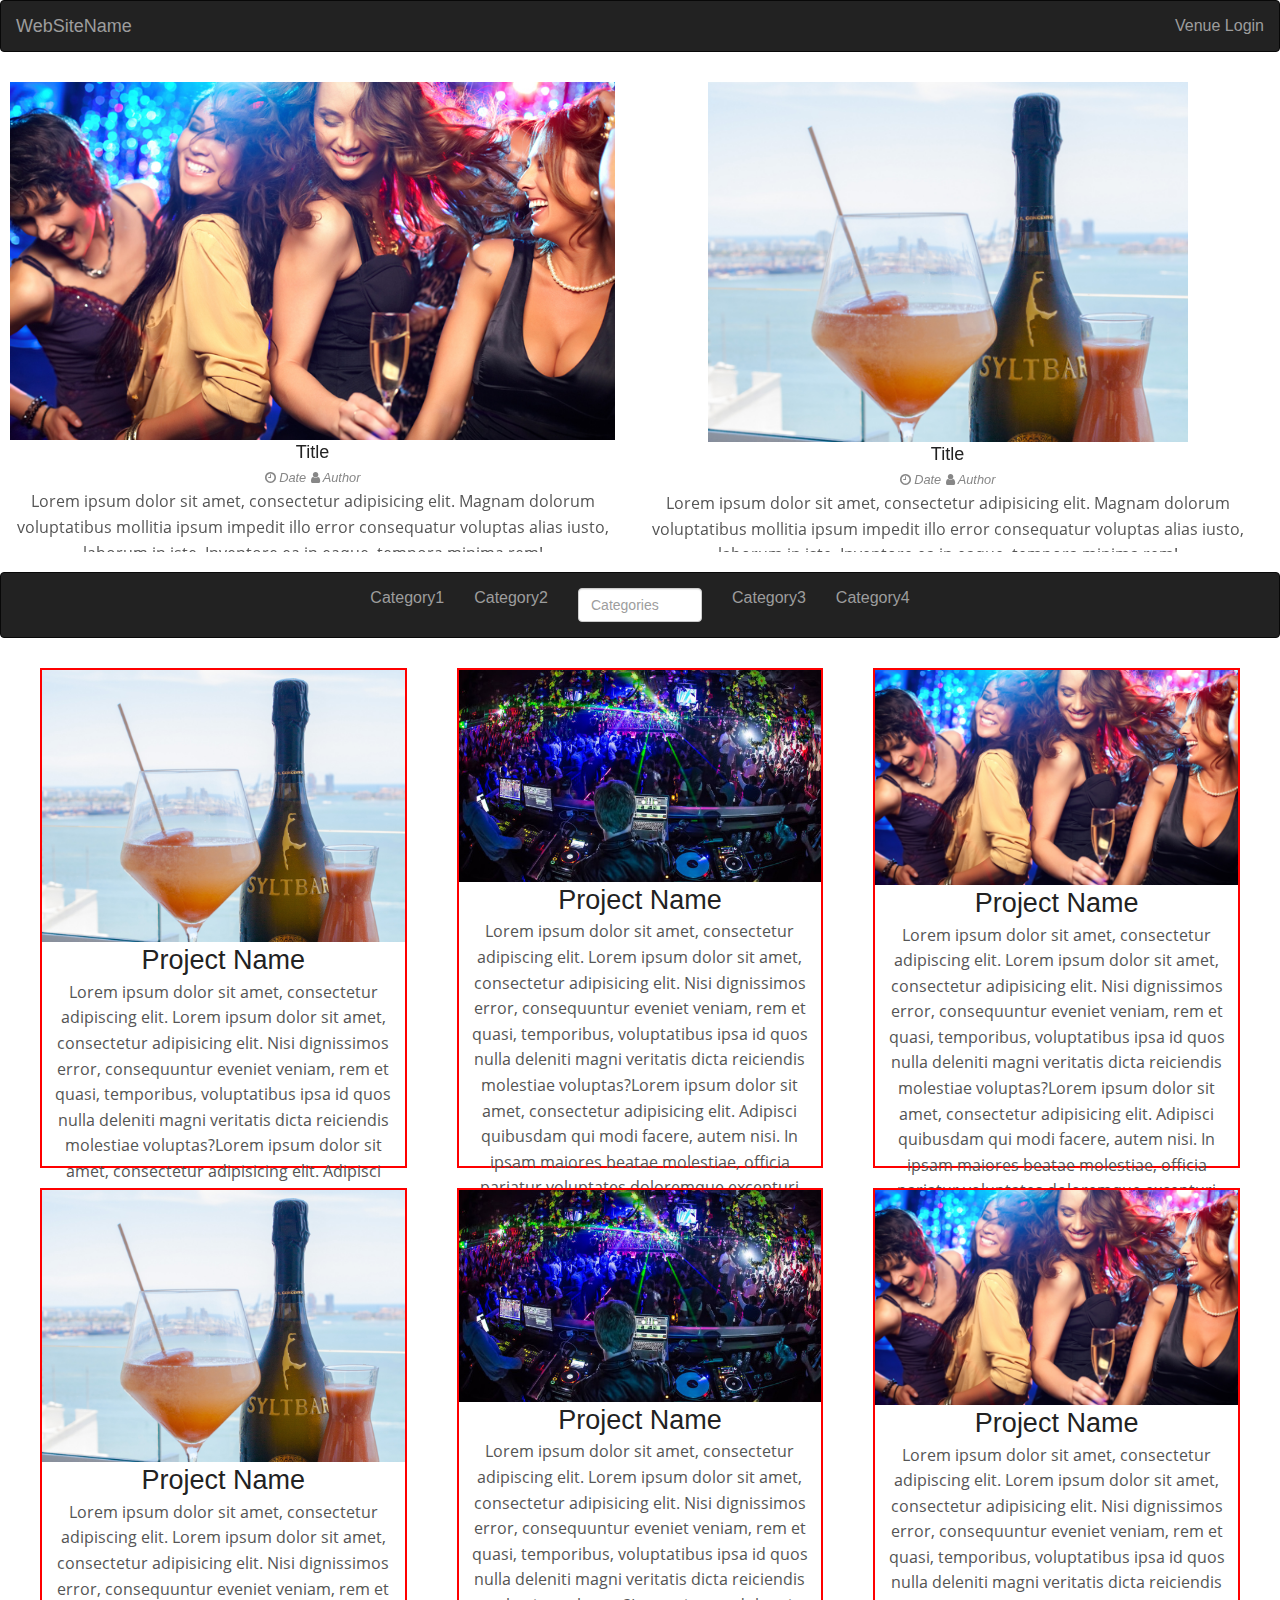
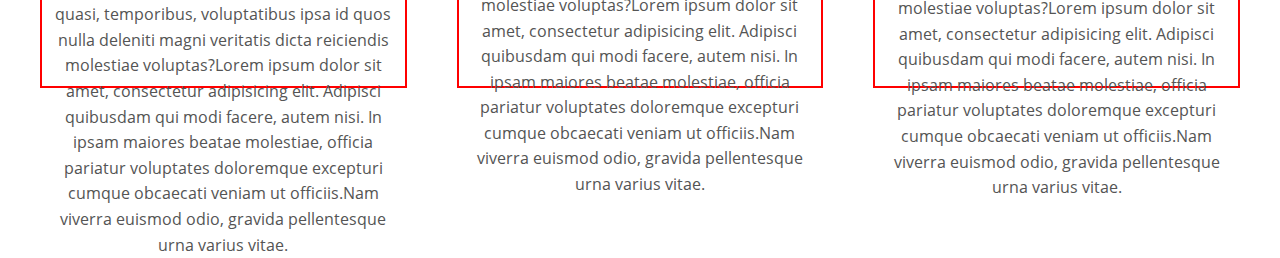
<file: test.html>
<!DOCTYPE html>
<html>
  <head>
    <!-- Enable responsiveness on mobile devices-->
    <meta name="viewport" content="width=device-width, initial-scale=1.0, maximum-scale=1">
    <!-- RSS -->
    <link rel="alternate" type="application/rss+xml" title="RSS" href="/atom.xml">

    <!-- Load Bootstrap -->
    <link rel="stylesheet" href="assets/css/bootstrap.min.css">
    <!-- Load FontAwesome -->
    <link rel="stylesheet" href="assets/css/font-awesome.css">
    <!-- Custom Styles -->
    <link rel="stylesheet" href="assets/css/styles.css">

    <link rel="stylesheet" href="assets/css/owl.carousel.min.css">
    <link rel="stylesheet" href="assets/css/owl.theme.default.min.css">
    <link rel="stylesheet" href="assets/css/docs.theme.min.css">



    <meta charset="utf-8">
    <meta http-equiv="X-UA-Compatible" content="IE=Edge,chrome=1">
    <meta name="viewport" content="width=device-width, initial-scale=1.0">


    <!-- Le HTML5 shim, for IE6-8 support of HTML elements -->
    <!--[if lt IE 9]>
    <script src="//cdnjs.cloudflare.com/ajax/libs/html5shiv/3.7.2/html5shiv.min.js" type="text/javascript"></script>
    <![endif]-->

    <title></title>

  </head>
  <body>

    <div id="main-navigation">
      <nav class="navbar navbar-inverse">
        <div class="container-fluid">
          <div class="navbar-header">
            <button type="button" class="navbar-toggle" data-toggle="slide-collapse" data-target="#myNavbar">
              <span class="icon-bar"></span>
              <span class="icon-bar"></span>
              <span class="icon-bar"></span>
            </button>
            <a class="navbar-brand" href="#">WebSiteName</a>
          </div>
          <div class="collapse navbar-left" id="myNavbar">
            <ul class="nav navbar-nav">
              <li><a href="#">Home</a></li>
              <li><a href="#">What's Bash</a></li>
              <li><a href="#">How it Works</a></li>
              <li><a href="#">Venue Sign Up</a></li>
              <li><a href="#">Feedback</a></li>
              <li><a clcass="active" href="#">Blog</a></li>
            </ul>
          </div>
          <ul class="nav navbar-nav navbar-right">
            <li><a href="#">Venue Login</a></li>
          </ul>
        </div>
      </nav>
    </div><!-- /#main-navigation -->

    <section id="featured-posts">
      <div class="owl-carousel owl-theme">

        <div class="item post featured-post truncate" data-merge="2">
          <img src="assets/images/test-image.jpg" alt="" title="">
          <h5>Title</h5>
          <span><i class="fa fa-clock-o" aria-hidden="true"></i> Date</span>
          <span><i class="fa fa-user" aria-hidden="true"></i> Author</span>
          <p>Lorem ipsum dolor sit amet, consectetur adipisicing elit. Magnam dolorum voluptatibus mollitia ipsum impedit illo error consequatur voluptas alias iusto, laborum in iste. Inventore ea in eaque, tempora minima rem!</p>
        </div>

        <div class="item post featured-post truncate" data-merge="2">
          <img src="assets/images/drinks-image.jpg" alt="" title="">
          <h5>Title</h5>
          <span><i class="fa fa-clock-o" aria-hidden="true"></i> Date</span>
          <span><i class="fa fa-user" aria-hidden="true"></i> Author</span>
          <p>Lorem ipsum dolor sit amet, consectetur adipisicing elit. Magnam dolorum voluptatibus mollitia ipsum impedit illo error consequatur voluptas alias iusto, laborum in iste. Inventore ea in eaque, tempora minima rem!</p>
          <p>Lorem ipsum dolor sit amet, consectetur adipisicing elit. Eligendi ipsa harum culpa voluptate exercitationem omnis commodi ratione, nisi, quasi autem quo a eaque, velit, perspiciatis consectetur eius at pariatur assumenda? Lorem ipsum dolor sit amet, consectetur adipisicing elit. Error eveniet eligendi natus nihil alias sed neque consequuntur minus quod libero, molestiae, quaerat veritatis ad quam facilis aperiam tempore reiciendis quae!</p>
        </div>
        <div class="item" data-merge="2">
          <div class="post featured-post truncate">
            <img src="assets/images/test-image.jpg" alt="" title="">
            <h5>Title</h5>
            <span><i class="fa fa-clock-o" aria-hidden="true"></i> Date</span>
            <span><i class="fa fa-user" aria-hidden="true"></i> Author</span>
            <p>Lorem ipsum dolor sit amet, consectetur adipisicing elit. Magnam dolorum voluptatibus mollitia ipsum impedit illo error consequatur voluptas alias iusto, laborum in iste. Inventore ea in eaque, tempora minima rem!</p>
          </div>
        </div>
        <div class="item" data-merge="2">
          <div class="post featured-post truncate">
            <img src="assets/images/drinks-image.jpg" alt="" title="">
            <h5>Title</h5>
            <span><i class="fa fa-clock-o" aria-hidden="true"></i> Date</span>
            <span><i class="fa fa-user" aria-hidden="true"></i> Author</span>
            <p>Lorem ipsum dolor sit amet, consectetur adipisicing elit. Magnam dolorum voluptatibus mollitia ipsum impedit illo error consequatur voluptas alias iusto, laborum in iste. Inventore ea in eaque, tempora minima rem!</p>
            <p>Lorem ipsum dolor sit amet, consectetur adipisicing elit, sed do eiusmod tempor incididunt ut labore et dolore magna aliqua. Ut enim ad minim veniam, quis nostrud exercitation ullamco laboris nisi ut aliquip ex ea commodo consequat. Duis aute irure dolor in reprehenderit in voluptate velit esse cillum dolore eu fugiat nulla pariatur. Excepteur sint occaecat cupidatat non proident, sunt in culpa qui officia deserunt mollit anim id est laborum.</p>
          </div>
        </div>
      </div>
    </section>

    <style>

      .post {
        margin: 10px;
        text-align: center;
      }

      .post:hover{
        text-decoration: none;
        background-color: pink;
      }

      .post span {
        font-style: italic;
        font-weight: 100;
        font-size: 0.8rem;
        color: #878787;
      }

      .post p {
        font-family: 'Open Sans', sans-serif;
        font-size: 1rem;
      }

      .post img {
        position: relative;
        margin: 0 auto;
        max-height: 360px;
        width: auto;
      }

      .truncate {
        overflow-y: hidden;
        text-overflow: ellipsis;
      }

      .post-link:hover {
        text-decoration: none;
      }

      #featured-posts {
        height: 500px;
      }

      .featured-post img {
        max-height: 360;
        width: auto;
      }

      div.recent-post {
        max-height: 500px;
        border: 2px solid red;
      }

      #categories-content {
        display: flex;
        justify-content: center;
      }

      @media (max-width: 740px) {
        #categories-content ul li:not(#categories-selector) {
          display: none;
        }
      }
      #categories-selector {
        padding: 0 30px 0 0;
      }
      .owl-item {
        height: 480px;
      }

      .recent-post h5 {
        color: #ED1943;
        font-family: "Oswald", sans-serif;
        font-size: 18px;
      }

      .recent-post>div {
        min-height: 40%;
        width: 100%;
        overflow: hidden;
      }
      .recent-post>div>img {
        max-height: 100;
        width: auto;
      }
      .grow {
        transition: all .3s ease-in-out;
      }
      .grow:hover {
        transform: scale(1.1);
      }
    </style>

    <aside id="category-list">
      <nav class="navbar navbar-inverse">
        <div id="categories-content" class="container-fluid">
          <ul class="nav navbar-nav">
            <li><a href="#">Category1</a></li>
            <li><a href="#">Category2</a></li>

            <li id="categories-selector">
              <div class="form-group">
                <select class="form-control navbar-text">
                  <option>Categories</option>
                  <option value="1">Category1</option>
                  <option value="2">Category2</option>
                  <option value="3">Category3</option>
                  <option value="3">---------</option>
                  <option value="3">Category4</option>
                  <option value="3">Category5</option>
                  <option value="4">Category6</option>
                </select>
              </div>
            </li>
            <li><a href="#">Category3</a></li>
            <li><a href="#">Category4</a></li>
          </ul>
        </div>
      </nav>
    </aside>

    <!-- <div class="container">
      <div class="row">
        <main id="recent-posts" class="col-lg-12"> -->
        <main id="recent-posts" class="container-fluid">

          <!-- Projects Row -->
          <div class="row-fluid">

            <div class="col-md-4 col-sm-6" >
              <a  href="#" class="post-link">
                <div class="post recent-post">
                  <div>
                    <img class="img-responsive grow" src="assets/images/drinks-image.jpg" alt="">
                  </div>
                  <h3>Project Name</h3>
                  <p>Lorem ipsum dolor sit amet, consectetur adipiscing elit. Lorem ipsum dolor sit amet, consectetur adipisicing elit. Nisi dignissimos error, consequuntur eveniet veniam, rem et quasi, temporibus, voluptatibus ipsa id quos nulla deleniti magni veritatis dicta reiciendis molestiae voluptas?Lorem ipsum dolor sit amet, consectetur adipisicing elit. Adipisci quibusdam qui modi facere, autem nisi. In ipsam maiores beatae molestiae, officia pariatur voluptates doloremque excepturi cumque obcaecati veniam ut officiis.Nam viverra euismod odio, gravida pellentesque urna varius vitae.</p>
                </div>
              </a>
            </div>

            <div class="col-md-4 col-sm-2">
              <a href="#" class="post-link">
                <div class="post recent-post">
                  <div>
                    <img class="img-responsive grow" src="assets/images/dj-image.jpg" alt="">
                  </div>
                  <h3>Project Name</h3>
                  <p>Lorem ipsum dolor sit amet, consectetur adipiscing elit. Lorem ipsum dolor sit amet, consectetur adipisicing elit. Nisi dignissimos error, consequuntur eveniet veniam, rem et quasi, temporibus, voluptatibus ipsa id quos nulla deleniti magni veritatis dicta reiciendis molestiae voluptas?Lorem ipsum dolor sit amet, consectetur adipisicing elit. Adipisci quibusdam qui modi facere, autem nisi. In ipsam maiores beatae molestiae, officia pariatur voluptates doloremque excepturi cumque obcaecati veniam ut officiis.Nam viverra euismod odio, gravida pellentesque urna varius vitae.</p>
                </div>
              </a>
            </div>

            <div class="col-md-4 col-sm-2">
              <a href="#" class="post-link">
                <div class="post recent-post">
                  <div>
                    <img class="img-responsive grow" src="assets/images/test-image.jpg" alt="">
                  </div>
                  <h3>Project Name</h3>
                    <p>Lorem ipsum dolor sit amet, consectetur adipiscing elit. Lorem ipsum dolor sit amet, consectetur adipisicing elit. Nisi dignissimos error, consequuntur eveniet veniam, rem et quasi, temporibus, voluptatibus ipsa id quos nulla deleniti magni veritatis dicta reiciendis molestiae voluptas?Lorem ipsum dolor sit amet, consectetur adipisicing elit. Adipisci quibusdam qui modi facere, autem nisi. In ipsam maiores beatae molestiae, officia pariatur voluptates doloremque excepturi cumque obcaecati veniam ut officiis.Nam viverra euismod odio, gravida pellentesque urna varius vitae.</p>
                </div>
              </a>
            </div>

            <div class="col-md-4 col-sm-6" >
              <a  href="#" class="post-link">
                <div class="post recent-post">
                  <div>
                    <img class="img-responsive grow" src="assets/images/drinks-image.jpg" alt="">
                  </div>
                  <h3>Project Name</h3>
                  <p>Lorem ipsum dolor sit amet, consectetur adipiscing elit. Lorem ipsum dolor sit amet, consectetur adipisicing elit. Nisi dignissimos error, consequuntur eveniet veniam, rem et quasi, temporibus, voluptatibus ipsa id quos nulla deleniti magni veritatis dicta reiciendis molestiae voluptas?Lorem ipsum dolor sit amet, consectetur adipisicing elit. Adipisci quibusdam qui modi facere, autem nisi. In ipsam maiores beatae molestiae, officia pariatur voluptates doloremque excepturi cumque obcaecati veniam ut officiis.Nam viverra euismod odio, gravida pellentesque urna varius vitae.</p>
                </div>
              </a>
            </div>

            <div class="col-md-4 col-sm-2">
              <a href="#" class="post-link">
                <div class="post recent-post">
                  <div>
                    <img class="img-responsive grow" src="assets/images/dj-image.jpg" alt="">
                  </div>
                  <h3>Project Name</h3>
                  <p>Lorem ipsum dolor sit amet, consectetur adipiscing elit. Lorem ipsum dolor sit amet, consectetur adipisicing elit. Nisi dignissimos error, consequuntur eveniet veniam, rem et quasi, temporibus, voluptatibus ipsa id quos nulla deleniti magni veritatis dicta reiciendis molestiae voluptas?Lorem ipsum dolor sit amet, consectetur adipisicing elit. Adipisci quibusdam qui modi facere, autem nisi. In ipsam maiores beatae molestiae, officia pariatur voluptates doloremque excepturi cumque obcaecati veniam ut officiis.Nam viverra euismod odio, gravida pellentesque urna varius vitae.</p>
                </div>
              </a>
            </div>

            <div class="col-md-4 col-sm-2">
              <a href="#" class="post-link">
                <div class="post recent-post">
                  <div>
                    <img class="img-responsive grow" src="assets/images/test-image.jpg" alt="">
                  </div>
                  <h3>Project Name</h3>
                    <p>Lorem ipsum dolor sit amet, consectetur adipiscing elit. Lorem ipsum dolor sit amet, consectetur adipisicing elit. Nisi dignissimos error, consequuntur eveniet veniam, rem et quasi, temporibus, voluptatibus ipsa id quos nulla deleniti magni veritatis dicta reiciendis molestiae voluptas?Lorem ipsum dolor sit amet, consectetur adipisicing elit. Adipisci quibusdam qui modi facere, autem nisi. In ipsam maiores beatae molestiae, officia pariatur voluptates doloremque excepturi cumque obcaecati veniam ut officiis.Nam viverra euismod odio, gravida pellentesque urna varius vitae.</p>
                </div>
              </a>
            </div>

            </a>
          </div>
        </main>
      <!-- </div>
    </div> -->


      <style>

      </style>

    <!-- Load Scripts -->
    <script type="text/javascript" src="assets/js/jquery-3.1.1.js"></script>
    <script type="text/javascript" src="assets/js/bootstrap.min.js"></script>
    <script type="text/javascript" src="assets/js/owl.carousel.min.js"></script>
    <script type="text/javascript" src="assets/js/core.js"></script>
    <script type="text/javascript" src="assets/js/highlight.js"></script>
    <script type="text/javascript" src="assets/js/owl.support.js"></script>
    <script type="text/javascript" src="assets/js/app.js"></script>

    <script>
      $(document).ready(function() {
        $('.owl-carousel').owlCarousel({
          items: 4,
          loop: true,
          margin: 10,
          merge: true,
          responsive: {
            678: {
              mergeFit: true
            },
            1000: {
              mergeFit: false
            }
          }
        });
      })
    </script>

    <script type="text/javascript" src="assets/js/scripts.js"></script>

  </body>
</html>
</file>
<file: assets/css/styles.css>
/*******************************************************************
GLOBAL
*******************************************************************/
body {
  margin: 0;
}

h1, h2, h3, h4, h5, h6 {
    color: #222;
    font-family: "Lato", "Helvetica Neue", "Helvetica", Helvetica, Arial, sans-serif;
    font-style: normal;
    font-weight: 400;
    line-height: 1.4;
    margin-bottom: 2rem;
    margin-top: 0;
    text-rendering: optimizeLegibility
}

html {

}

body {

}


/*******************************************************************
FONTS
*******************************************************************/
@font-face {
  font-family: 'Oswald';
  src: url('../fonts/Oswald-Regular.ttf') format('truetype');
  font-weight: normal;
  font-style: normal;
}
@font-face {
  font-family: 'Open Sans';
  src: url('../fonts/OpenSans-Regular.ttf') format('truetype');
  font-weight: normal;
  font-style: normal;
}

/*******************************************************************
LAYOUT
*******************************************************************/

/*******************************************************************
NAV
*******************************************************************/
.navbar {
  color: white;
}

/*******************************************************************
FEATURED POSTS
*******************************************************************/
#featured-posts {

}

.featured-post {


}

/*******************************************************************
RECENT POSTS
*******************************************************************/
#recent-posts {

}

.recent-post {

}
</file>
